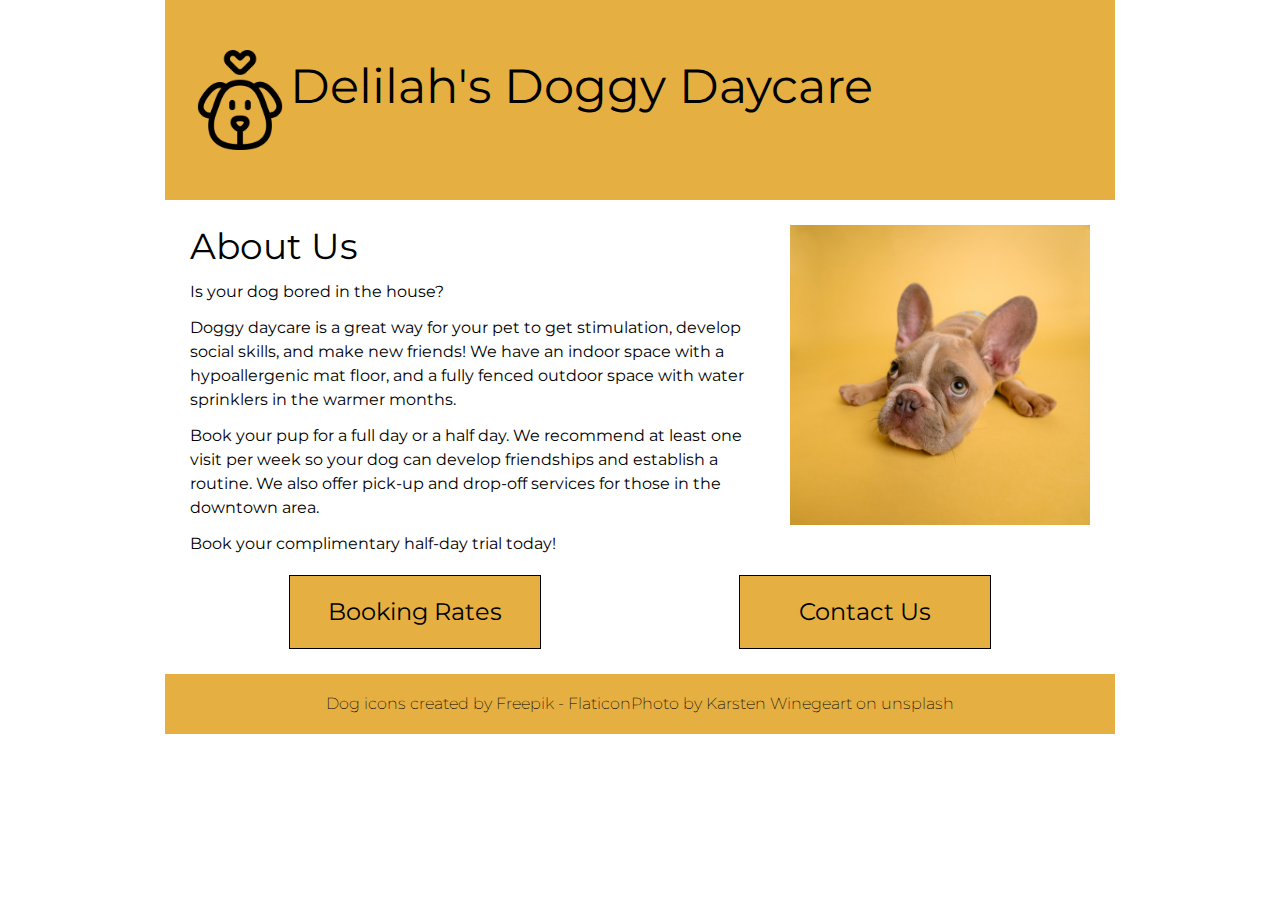
<file: index.html>
<!DOCTYPE html>
<html lang="en">

<head>
    <meta charset="UTF-8">
    <meta http-equiv="X-UA-Compatible" content="IE=edge">
    <meta name="viewport" content="width=device-width, initial-scale=1.0">
    <title>Delilah's Doggy Daycare - Home</title>
    <!-- style sheets -->
    <link rel="stylesheet" href="styles/reset.css">
    <link rel="stylesheet" href="styles/styles.css">
    <!-- fonts -->
    <link rel="preconnect" href="https://fonts.googleapis.com">
    <link rel="preconnect" href="https://fonts.gstatic.com" crossorigin>
    <link href="https://fonts.googleapis.com/css2?family=Montserrat:wght@200;400;600&display=swap" rel="stylesheet">
</head>

<body>
    <header>
        <a href="index.html" class="flex">
            <img src="images/dog.png" alt="outline of a dog's face with heart above it" class="img1">
            <h1>Delilah's Doggy Daycare</h1>
        </a>
    </header>
    <main class="index">
        <div class="flex">
            <section class="about-us">
                <h2>About Us</h2>
                <p>Is your dog bored in the house?</p>
                <p>Doggy daycare is a great way for your pet to get stimulation, develop social skills, and make new
                    friends! We have an indoor space with a hypoallergenic mat floor, and a fully fenced outdoor space
                    with water sprinklers in the warmer months.</p>
                <p>Book your pup for a full day or a half day. We recommend at least one visit per week so your dog can
                    develop friendships and establish a routine. We also offer pick-up and drop-off services for those
                    in the downtown area.</p>
                <p>Book your complimentary half-day trial today!</p>
            </section>
            <img src="images/dog-yellow-background.jpg" alt="french bulldog puppy with large ears looking sad on mustard yellow background" class="img2">
        </div>
        <div class="flex">
            <a class="fake-button large-text" href="pages/booking.html">Booking Rates</a>
            <a class="fake-button large-text" href="pages/contact.html">Contact Us</a>
        </div>
    </main>
    <footer>
        <p>Dog icons created by <a href="https://www.flaticon.com/free-icons/dog" title="dog icons">Freepik -
                Flaticon</a></p>
        <p>Photo by <a href="https://unsplash.com/photos/NE0XGVKTmcA">Karsten Winegeart</a> on unsplash</p>
    </footer>
</body>

</html>
</file>
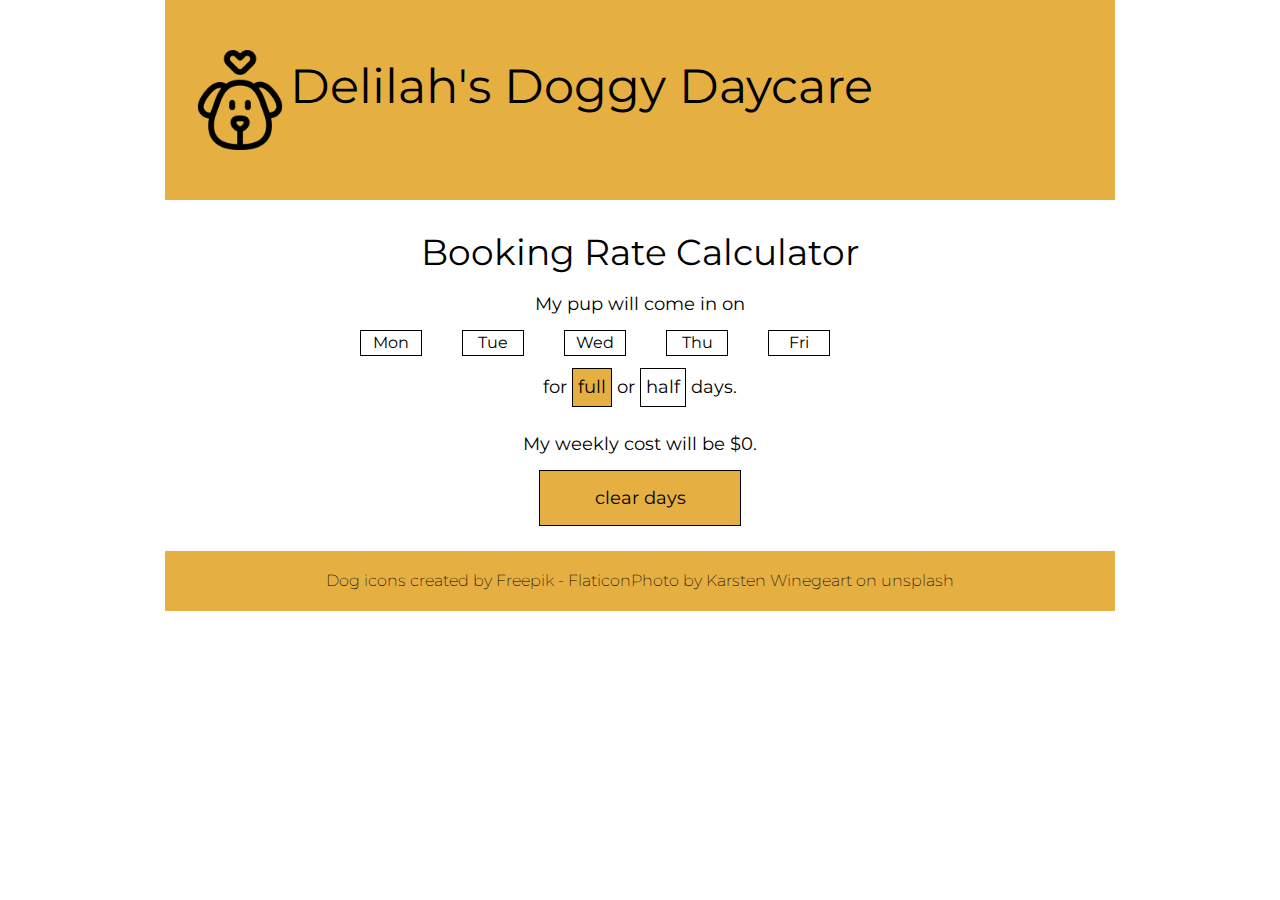
<file: pages/booking.html>
<!DOCTYPE html>
<html lang="en">

<head>
    <meta charset="UTF-8">
    <meta http-equiv="X-UA-Compatible" content="IE=edge">
    <meta name="viewport" content="width=device-width, initial-scale=1.0">
    <title>Delilah's Doggy Daycare - Booking Rates</title>
    <!-- style sheets -->
    <link rel="stylesheet" href="../styles/reset.css">
    <link rel="stylesheet" href="../styles/styles.css">
    <!-- fonts -->
    <link rel="preconnect" href="https://fonts.googleapis.com">
    <link rel="preconnect" href="https://fonts.gstatic.com" crossorigin>
    <link href="https://fonts.googleapis.com/css2?family=Montserrat:wght@200;400;600&display=swap" rel="stylesheet">
</head>

<body>
    <header>
        <a href="../index.html" class="flex">
            <img src="../images/dog.png" alt="outline of a dog's face with heart above it" class="img1">
            <h1>Delilah's Doggy Daycare</h1>
        </a>
    </header>
    <main class="booking-page">
        <h2>Booking Rate Calculator</h2>
        <p>My pup will come in on</p>
        <ul class="flex day-selector">
            <li class = "blue-hover" id="monday">Mon</li>
            <li class = "blue-hover" id="tuesday">Tue</li>
            <li class = "blue-hover" id="wednesday">Wed</li>
            <li class = "blue-hover" id="thursday">Thu</li>
            <li class = "blue-hover" id="friday">Fri</li>
        </ul>

        <p>for <span class="clicked small-button blue-hover" id="full">full</span> or <span class="small-button blue-hover" id="half">half</span> days.</p>
        <p class="top-margin-large-text">My weekly cost will be $<span id="calculated-cost">0</span>.</p>
        <p class="fake-button blue-hover" id="clear-button">clear days</p>
    </main>
    <footer>
        <p>Dog icons created by <a href="https://www.flaticon.com/free-icons/dog" title="dog
                    icons">Freepik -
                Flaticon</a></p>
        <p>Photo by <a href="https://unsplash.com/photos/NE0XGVKTmcA">Karsten
                Winegeart</a> on unsplash</p>
    </footer>
    <script src="../scripts/booking.js"></script>
</body>

</html>
</file>
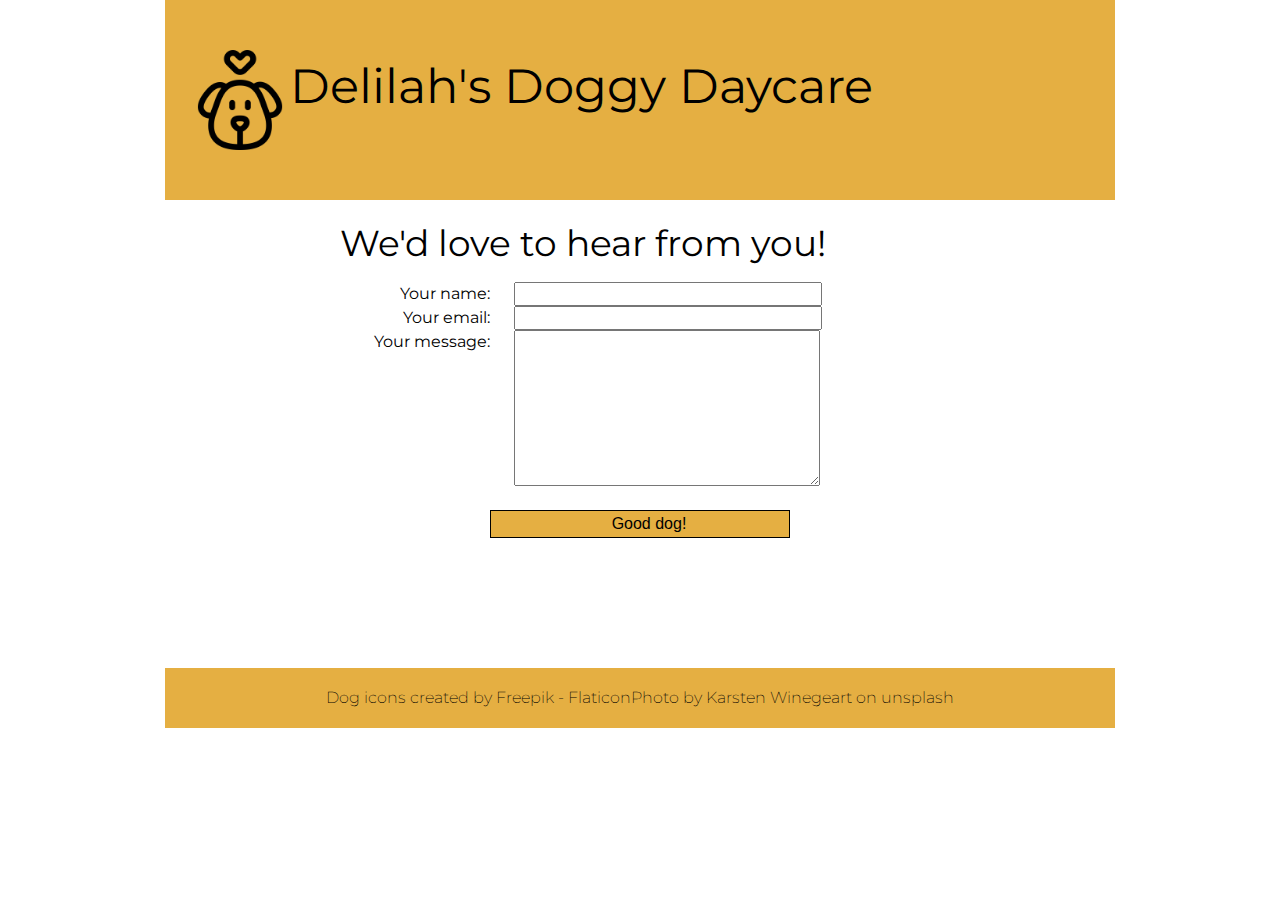
<file: pages/contact.html>
<!DOCTYPE html>
<html lang="en">

<head>
    <meta charset="UTF-8">
    <meta http-equiv="X-UA-Compatible" content="IE=edge">
    <meta name="viewport" content="width=device-width, initial-scale=1.0">
    <title>Delilah's Doggy Daycare - Contact Us</title>
    <!-- style sheets -->
    <link rel="stylesheet" href="../styles/reset.css">
    <link rel="stylesheet" href="../styles/styles.css">
    <!-- fonts -->
    <link rel="preconnect" href="https://fonts.googleapis.com">
    <link rel="preconnect" href="https://fonts.gstatic.com" crossorigin>
    <link href="https://fonts.googleapis.com/css2?family=Montserrat:wght@200;400;600&display=swap" rel="stylesheet">
</head>

<body>
    <header>
        <a href="../index.html" class="flex">
            <img src="../images/dog.png" alt="outline of a dog's face with heart above it" class="img1">
            <h1>Delilah's Doggy Daycare</h1>
        </a>
    </header>
    <main class="contact" id = "contact-page">
        <h2>We'd love to hear from you!</h2>
        <form>
            <div class="flex">
                <label for="user-name">Your name:</label>
                <input type="text" id="user-name">
            </div>
            <div class="flex">
                <label for="user-email">Your email:</label>
                <input type="email" id = "user-email">
            </div>
            <div class="flex">
                <label for="user-message">Your message:</label>
                <textarea id="user-message"></textarea>
            </div>
            <button class = "fake-button blue-hover" type="submit" id = "submit-button">Good dog!</button>
        </form>
    </main>
    <footer>
        <p>Dog icons created by <a href="https://www.flaticon.com/free-icons/dog" title="dog icons">Freepik -
                Flaticon</a></p>
        <p>Photo by <a href="https://unsplash.com/photos/NE0XGVKTmcA">Karsten Winegeart</a> on unsplash</p>
    </footer>
    <script src="../scripts/contact.js"></script>
</body>

</html>
</file>
<file: styles/styles.css>
/************* your name: Ryan Seoungho Back

INSTRUCTIONS:
Comments starting with TO-DO have been included in this file to describe the needed styling: please translate these to the appropriate CSS declarations. 

Comments starting with TO-DO may be left in for reference or removed entirely: all other comments should be left as-is for ease of review.

You are discouraged from changing any provided CSS.

***** colour palette: *****
- mustard yellow (used for header, footer, and buttons): #E5AF42
- cornflower blue (used for hover states): #4278e5

*/


/************* site defaults *************/
body {
    width: 950px;
    margin: 0 auto;
    font-family: 'Montserrat', sans-serif;
    line-height: 1.5;
}

/* TO DO: all elements with the .flex class applied are to be made into flex-box containers. */

.flex {
    display: flex;
}

/************* site-wide text styling *************/

/* TO DO:
    - first-level headings are size 48px, centered vertically and horizontally in the available space.
    - 2nd-level headings have a font size of 36px, and 12px of space below.
    - any element with the .large-text class has a font size of 24px.
    - any element with the .fake-button class will have a background colour of mustard yellow (see colour palette above), be center aligned, with a line-height of 3 and a solid black border that is 1px wide.
    - all anchors will have the underline removed and be black in colour. all anchors in the main and footer sections will be underlined in their hover-state.
    - the hover-state of .fake-button and .blue-hover elements will:
        - add an underline, 
        - set the background-colour to cornflower blue (see colour palette above),
        - change the text colour to white, and 
        - change the cursor to pointer.
*/
h1 {
    font-size: 48px;
    text-align: center;
    vertical-align: middle;
}

h2 {
    font-size: 36px;
    margin-bottom: 12px;
}

.large-text {
    font-size: 24px;
}

.fake-button {
    background-color: #E5AF42;
    text-align: center;
    line-height: 3;
    border: 1px solid black;
}

a {
    text-decoration: none;
    color: black;
}

a:hover {
    text-decoration: underline;
}

.fake-button:hover,
.blue-hover:hover {
    text-decoration: underline;
    background-color: #4278e5;
    color: white;
    cursor: pointer;
}








/************* header/footer styling *************/

/* TO DO:
    - the header and footer will be the same mustard-yellow as the buttons.
    - the header is 150px tall.
    - the header image is 100px wide and tall with 25px of space above, below, and on its left, and the top-level heading is centered in the remaining width.
    - there will be 25px of space between the header and main, and 50px of space between main and footer.
    - the footer will be 60px tall, have a font-weight of 200, and the text within will be centered vertically and horizontally.
*/
header {
    height: 150px;
    background-color: #E5AF42;
    padding: 25px 0 25px 25px;
    display: flex;
    align-items: center;
  }
  
.img1 {
    width: 100px;
    height: 100px;
    margin: 0 auto;
  }
  
main {
    padding: 25px;
  }
  
  footer {
    height: 60px;
    background-color: #E5AF42;
    font-weight: 200;
    display: flex;
    align-items: center;
    justify-content: center;
  }
  





/************* index page *************/

/* TO-DO: 
    - this is a 2-column layout: text on the left, and an image on the right. The image will be 300px wide, with 25px between it and the text column, which takes up the remaining space. The image will also have 50px of space below.
    - the h2 on this page will have a line-height equal to the font size.
    - each paragraph on this page will have 12px of space beneath it.
    - each fake-button on this page will be 250px wide with 150px of space between them.
    - the pair of fake-buttons will be centered on the page. HINT: can calculate the required margin to make them appear to be centered.
*/
/* Define the columns and their relative widths */
.about-us {
    width: calc(100% - 300px - 25px);
  }
  
.img2 {
    width: 300px;
    margin-left: 25px;
    margin-bottom: 50px;
  }
  
  /* Style the h2 element */
  .about-us h2 {
    line-height: 1.2;
  }
  
  /* Style the paragraphs */
  .about-us p {
    margin-bottom: 12px;
  }
  
  /* Style the fake-buttons */
  .fake-button.large-text {
    width: 250px;
    margin-left: 150px;
  }
  
  /* Center the pair of fake-buttons */
  .fake-button.large-text {
    margin: 0 auto;
  }
  





/************* bookings page *************/

/* TO-DO:
    - the contents of the booking-page will be 600px wide, and all content centered within the available space.
    - text will have a size of 18px.
    - there will be 12px of space below the day-selectors, and 20px of space between each list item. List items are 60px wide.
    - List items & the small-button elements will have a solid black border that is 1px wide. Small-buttons will also have 5px of space between the border and the content.
    - items tagged with .top-margin will have 24 px of space above, and 12px of space below.
    - the "clear days" button will be 200px wide.
    - any element tagged with the .clicked class will turn mustard yellow. **This will be very important for your JavaScript.**
    - all items within the page will be centered within their available space.

*/

/* Define the width and center the content of the page */
.booking-page {
  width: 600px;
  margin: 0 auto;
  text-align: center;
}


.booking-page p {
  font-size: 18px;
}

.booking-page ul {
  margin-bottom: 12px;
}

.booking-page ul li {
  display: inline-block;
  width: 60px;
  margin: 12px 20px 0;
  border: 1px solid black;
}

.booking-page .small-button {
  display: inline-block;
  padding: 5px;
  border: 1px solid black;
}

.booking-page .top-margin-large-text {
  margin-top: 24px;
  margin-bottom: 12px;
}

.booking-page .fake-button.blue-hover {
  width: 200px;
  margin: 0 auto;
}

.booking-page .clicked {
  background-color: #E5AF42;
}






/************* contact page *************/
/* TO DO:
    - the main section of the .contact page will be 420px tall, and centered. -
    - the contents will be 2 columns: the labels column is 150px wide and right-aligned, and the input column is 300px wide. There will be 24px of space between the columns, and the pair of columns will be centered on the page.
    - the textarea element will be 150px tall.
    - all form input, textarea, and and button elements will have the same font as the rest of the page, a line-height of 24px, a font-size of 16px, and the same border as other buttons on the site. There will be 24px of space below each of these elements.
    - the edges of the button will line up exactly with the text-area element. HINT: time for some math!
*/

.contact {
  width: 600px;
  margin: 0 auto;
  height: 420px;
  align-items: center;
  margin-bottom: 1rem;
  padding: 1rem;
}

label {
  width: 150px;
  text-align: right;
  padding-right: 24px;
  line-height: 24px;
 }

input {
  width: 300px;
  
}

.contact textarea {
  height: 150px;
  width: 300px;
}

.contact button {
  display: block;
  font-size: 16px;
  line-height: 24px;
  margin: 24px auto;
  width: 300px;
  
}

.contact .fake-button {
  padding-left: 24px;
}
</file>
